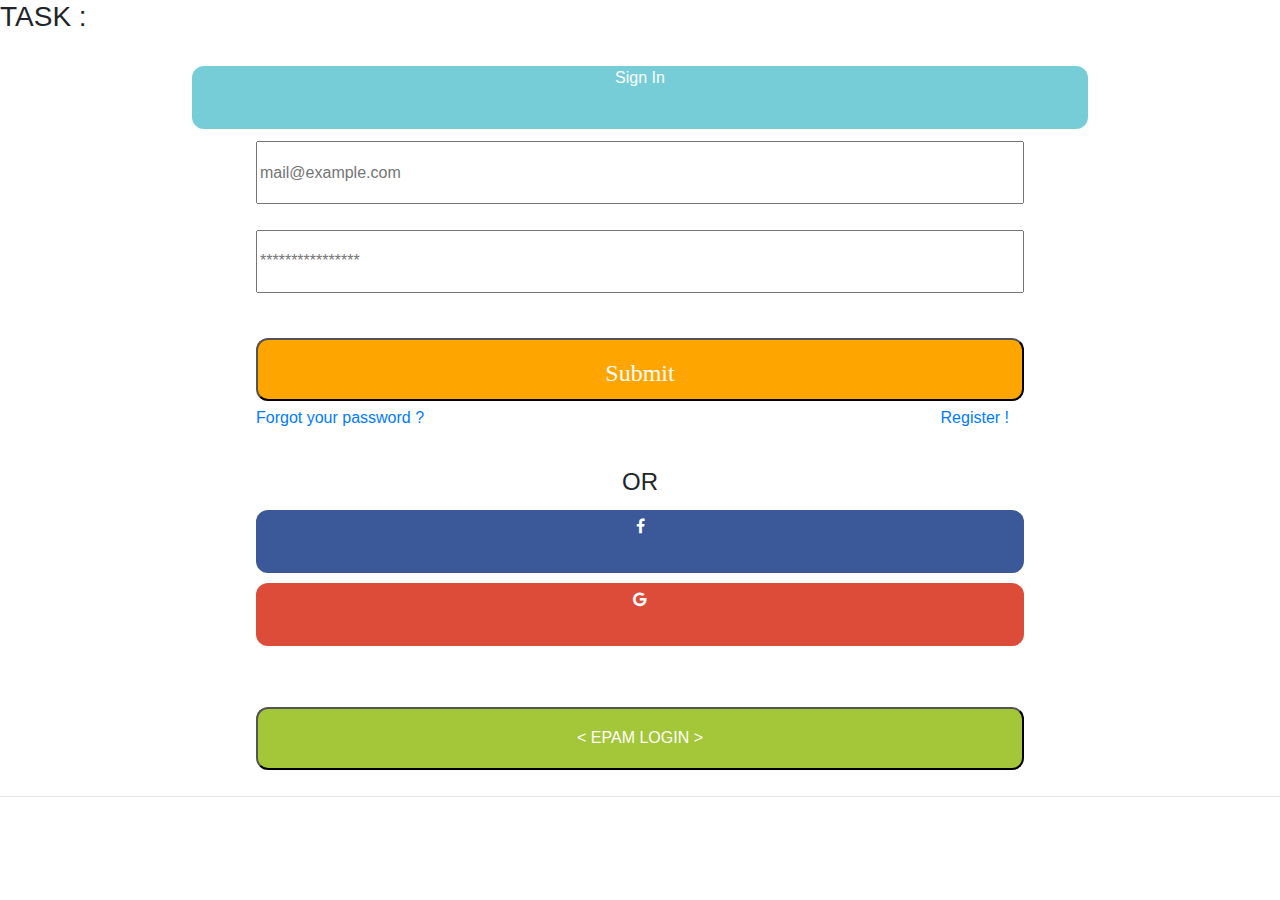
<file: index.html>
<html>
    <head>
        <title>
            EPAM Login Page
        </title>
        <link rel="stylesheet"
                type="text/css"
                href="bootstrap.css"/>
        <link rel="stylesheet"
                type="text/css"
                href="styles.css"/>
        <link rel="stylesheet" 
            href="https://cdnjs.cloudflare.com/ajax/libs/font-awesome/4.7.0/css/font-awesome.min.css">

        <script type="text/javascript">
            function valid()
            {
                    var x=document.epam.email.value;  
                    var atposition=x.indexOf("@");  
                    var dotposition=x.lastIndexOf(".");  
                    if(atposition<1 || dotposition<atposition+2 || dotposition+2>=x.length)
                    {
                        alert("Please enter a valid e-mail address \n atpostion:"+atposition+"\n dotposition:"+dotposition);
                        flag=true; 
                        var str =document.epam.password.value; 
                                                      
                    }  
                    if (str.match(/[a-z]/g) && str.match( /[A-Z]/g) && str.match(/[0-9]/g) && str.match(/[^a-zA-Z\d]/g) && str.length >= 8) 
                            {}
                            else 
                            {
                                alert("Invalid password");
                            }                    
            }
        </script>
        
    </head>
    <body>
        <h3>TASK :</h3>
        <form name ="epam">
            <div class="align">
            <div class="signin">Sign In</div>
                <input type="email" name ="email" class="boxes" placeholder="mail@example.com"><br/>
                <input type="password" name="password" class="boxes" placeholder="****************"><br/>
                <input type="submit" class="fa signin_butt" style=" background-color: orange; font-family: 'Times New Roman', Times, serif; font-size: x-large; text-align: center  ;" value="Submit" onclick="valid()"/><br/>
            </div>
            <div class="align_bottom">
                <a href ="#" class="forgot">Forgot your password ?</a> <a href ="#" class="register">Register !</a><br/>
            </div>
             <h4 class="align">OR</h4>
            <div class="align">
            <div>
                <a href="#" class="fa fa-facebook"></a><br/>
            </div>
            <div>
                <a href="#" class="fa fa-google"></a></div><br/>
                <button class= "epambut">< EPAM LOGIN ></button><br/>
            </div>
            
            
        </form>
    </div>
        <hr/>
        
    </body>
</html>
</file>
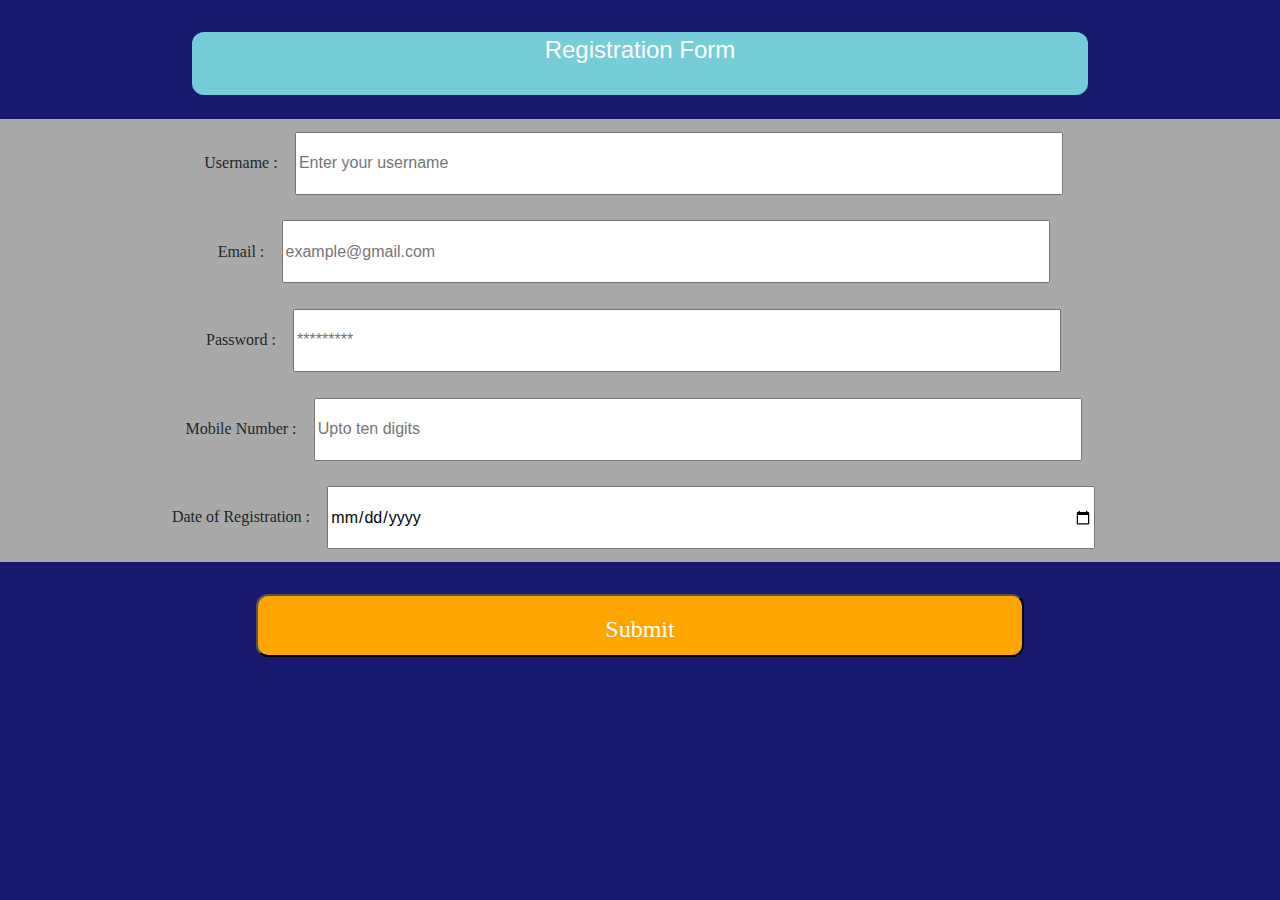
<file: reg.html>
<html>
    <head>
        <title>
            Registration page
        </title>
        <link rel="stylesheet"
            type="text/css"
            href="styles.css"/>
        <link rel="stylesheet"
            type="text/css"
            href="bootstrap.css"/>
        <link rel="stylesheet" 
            href="https://cdnjs.cloudflare.com/ajax/libs/font-awesome/4.7.0/css/font-awesome.min.css">
        <script type="text/javascript">
                function valid()
                {
                    var a = document.regform.username.value;
                    var num=document.regform.mobile.value;
                    flag=false
                    //Email validation
                    var x=document.regform.email.value;  
                    var atposition=x.indexOf("@");  
                    var dotposition=x.lastIndexOf(".");  
                    if (a=="")
                    {  
                        alert("Please Enter Your Name");
                        flag=true;
                        if(atposition<1 || dotposition<atposition+2 || dotposition+2>=x.length)
                        {
                            alert("Please enter a valid e-mail address \n atpostion:"+atposition+"\n dotposition:"+dotposition);
                            flag=true; 
                            var str =document.regform.password.value; 
                            if (str.match(/[a-z]/g) && str.match( /[A-Z]/g) && str.match(/[0-9]/g) && str.match(/[^a-zA-Z\d]/g) && str.length >= 8) 
                            {}
                            else 
                            {
                                alert("Invalid password");
                                if( document.regform.mobile.value == "" || isNaN( document.regform.mobile.value) || document.regform.mobile.value.length != 10 )
                                {
                                    alert( "Please provide a Mobile No in the format 123." );   
                                }
                            }
                                                      
                        } 
                            
                    }
                }
        </script>
                
    </head>
    <body style="background-color: midnightblue;">
        <div class="signin " style=" font-family: 'Segoe UI', Tahoma, Geneva, Verdana, sans-serif; font-size: x-large;">Registration Form</div><br/>
        <form name="regform" class="align" >
            <div class="align" style=" background-color:darkgray">
                <span style="font-family: cursive; ">Username :</span>
                <input type="text" name="username" class="boxes" placeholder="Enter your username" pattern="[a-z]{1,15}"/><br/>
                <span style="font-family: cursive; ">Email :</span>
                <input type="email" name="email" class="boxes" placeholder="example@gmail.com"/><br/>
                <span style="font-family: cursive; ">Password :</span>
                <input type="password" name="password" class="boxes" placeholder="*********"/><br/>
                <span style="font-family: cursive; ">Mobile Number :</span>
                <input type="number" name="mobile" class="boxes" placeholder="Upto ten digits"/><br/>
                <span style="font-family: cursive; ">Date of Registration :</span>
                <input type="date" class="boxes" name="datetime" /><br/>
            </div>
            <input type="submit" class="fa signin_butt" style=" background-color: orange; font-family: 'Times New Roman', Times, serif; font-size: x-large; text-align: center  ;" value="Submit" onclick="valid()"/><br/>
        </form>
    </body>
</html>
</file>
<file: styles.css>
.fa-facebook {
    background: #3B5998;
    color: white;
    margin-left: 50%;
  }
.fa :hover
{
    opacity: 0.7;
}  
.fa {
    padding-top: 8px;
    font-size: 30px;
    height:7%;
    width: 60%;
    text-align:center;
    text-decoration: none;
    margin: 5px 2px;
    border-radius: 12px;
  }
   .fa-google {
    background: #dd4b39;
    color: white;
    
  }
.epambut
{
    background-color: #a4c639;
    color: white;
    font-family: sans-serif;
    font-style: bold ;
    width: 60%;
    height:7%;
    text-align: center;
    margin: 10px;
    margin-top: 2.5%  ;
    border-radius: 12px;
}    
.align 
{
    text-align: center;
}
.signin
{
    font-family: Arial ;
    background-color:#76CDD8;
    color: white;
    width: 70%;
    height:7%;
    text-align: center;
    margin-left: 15%;
    margin-top: 2.5%  ;
    vertical-align: middle;
    border-radius: 12px;
    
}

.signin_butt
{
    font-family: Arial ;
    background-color:#76CDD8;
    color: white;
    width: 60%;
    height:7%;
    text-align: center;
    margin-top: 2.5%  ;
    vertical-align: middle;
    border-radius: 12px;
    
}
.boxes
{
    width: 60%;
    height:7%;
    text-align: left;
    margin: 1%;
    
}

.forgot
{
    margin-left: 20%;
}
.register
{
    margin-left: 40%;
}
.align_bottom
{
    margin-bottom: 3%;
}
</file>
